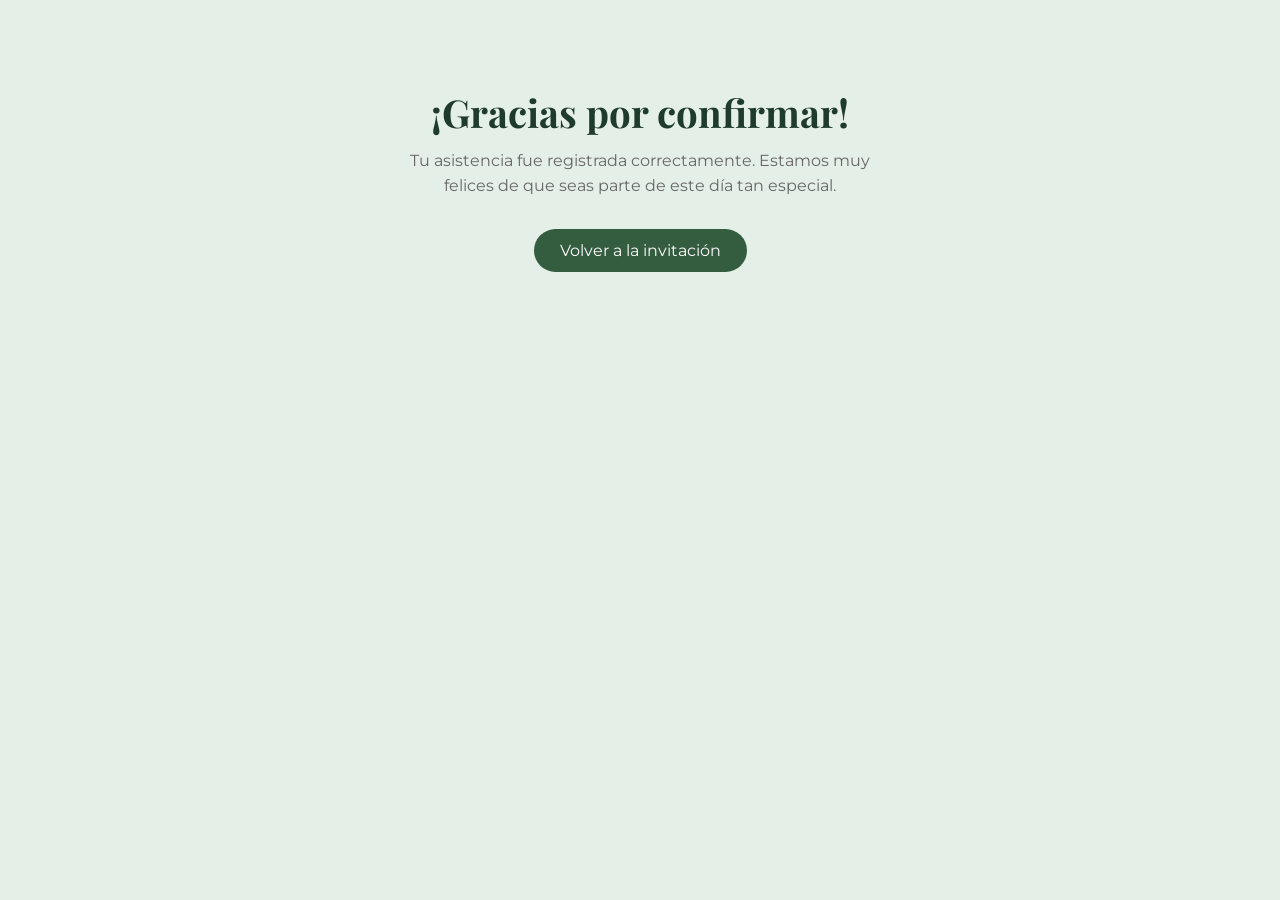
<file: success.html>
<!DOCTYPE html>
<html lang="es">
<head>
    <meta charset="UTF-8">
    <meta name="viewport" content="width=device-width, initial-scale=1.0">
    <title>Gracias por confirmar</title>

    <!-- Tipografías -->
    <link href="https://fonts.googleapis.com/css2?family=Playfair+Display:wght@400;600&family=Montserrat:wght@300;400;600&display=swap" rel="stylesheet">

    <style>
        :root {
            --green-dark: #1f3b2c;
            --green: #345c3f;
            --green-soft: #e4efe7;
            --brown: #7a5a3a;
            --brown-soft: #f3ebe2;
            --text-main: #2f2f2f;
            --text-soft: #666;
            --white: #ffffff;
        }

        body {
            margin: 0;
            font-family: 'Montserrat', sans-serif;
            background: var(--green-soft);
            color: var(--text-main);
            text-align: center;
            padding: 60px 20px;
        }

        h1 {
            font-family: 'Playfair Display', serif;
            font-size: 2.4rem;
            color: var(--green-dark);
            margin-bottom: 10px;
        }

        p {
            font-size: 1rem;
            color: var(--text-soft);
            max-width: 500px;
            margin: 0 auto 30px;
            line-height: 1.6;
        }

        .btn {
            display: inline-block;
            padding: 12px 26px;
            background: var(--green);
            color: var(--white);
            text-decoration: none;
            border-radius: 999px;
            font-size: 1rem;
            transition: 0.3s ease;
        }

        .btn:hover {
            background: var(--green-dark);
        }

        /* Animación suave */
        .fade-in {
            opacity: 0;
            transform: translateY(20px);
            animation: fadeIn 1s forwards ease-out;
        }

        @keyframes fadeIn {
            to {
                opacity: 1;
                transform: translateY(0);
            }
        }
    </style>
</head>

<body>
    <div class="fade-in">
        <h1>¡Gracias por confirmar!</h1>
        <p>
            Tu asistencia fue registrada correctamente.  
            Estamos muy felices de que seas parte de este día tan especial.
        </p>

        <a href="/index.html" class="btn">Volver a la invitación</a>
    </div>
</body>
</html>
</file>
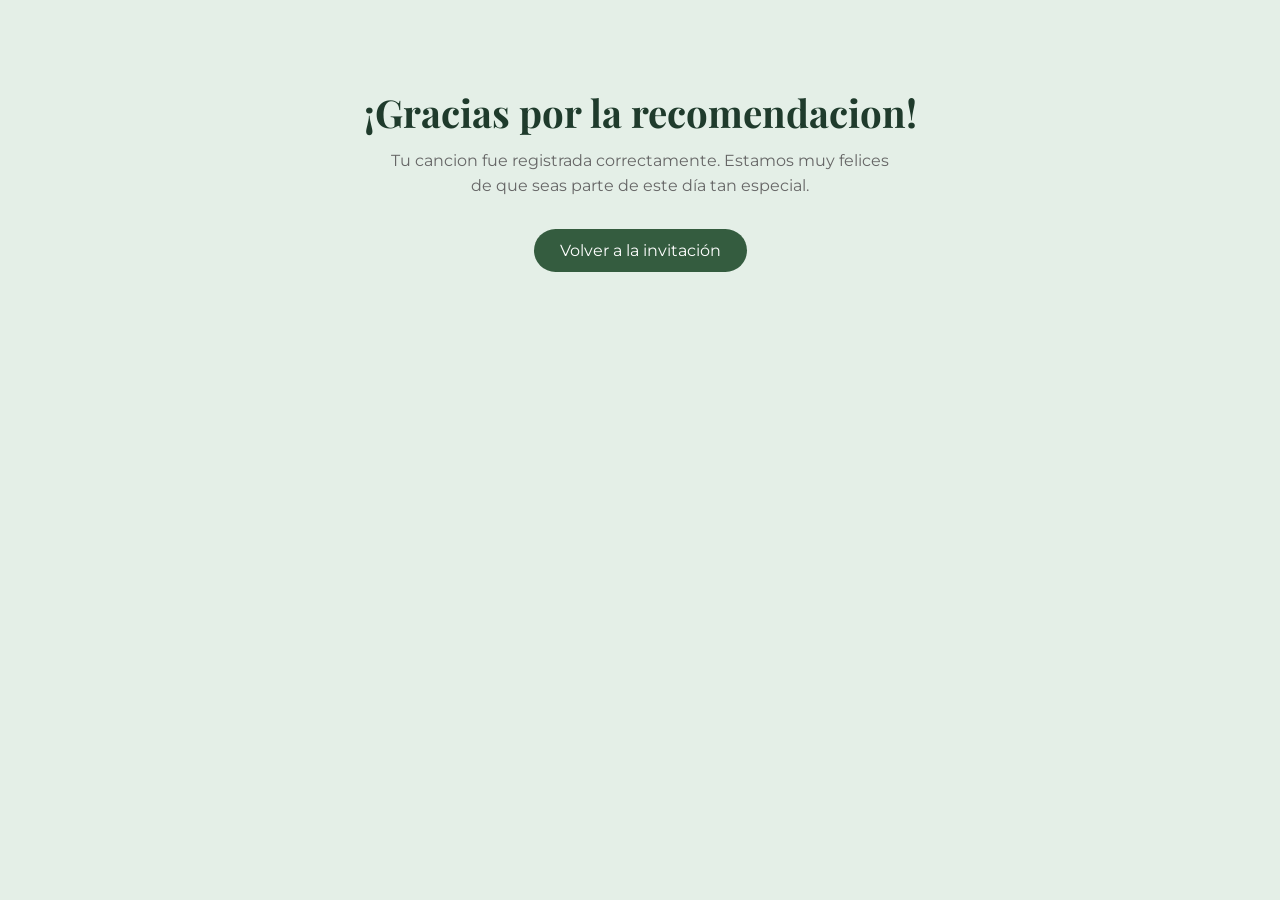
<file: success_music.html>
<!DOCTYPE html>
<html lang="es">
<head>
    <meta charset="UTF-8">
    <meta name="viewport" content="width=device-width, initial-scale=1.0">
    <title>Gracias por confirmar</title>

    <!-- Tipografías -->
    <link href="https://fonts.googleapis.com/css2?family=Playfair+Display:wght@400;600&family=Montserrat:wght@300;400;600&display=swap" rel="stylesheet">

    <style>
        :root {
            --green-dark: #1f3b2c;
            --green: #345c3f;
            --green-soft: #e4efe7;
            --brown: #7a5a3a;
            --brown-soft: #f3ebe2;
            --text-main: #2f2f2f;
            --text-soft: #666;
            --white: #ffffff;
        }

        body {
            margin: 0;
            font-family: 'Montserrat', sans-serif;
            background: var(--green-soft);
            color: var(--text-main);
            text-align: center;
            padding: 60px 20px;
        }

        h1 {
            font-family: 'Playfair Display', serif;
            font-size: 2.4rem;
            color: var(--green-dark);
            margin-bottom: 10px;
        }

        p {
            font-size: 1rem;
            color: var(--text-soft);
            max-width: 500px;
            margin: 0 auto 30px;
            line-height: 1.6;
        }

        .btn {
            display: inline-block;
            padding: 12px 26px;
            background: var(--green);
            color: var(--white);
            text-decoration: none;
            border-radius: 999px;
            font-size: 1rem;
            transition: 0.3s ease;
        }

        .btn:hover {
            background: var(--green-dark);
        }

        /* Animación suave */
        .fade-in {
            opacity: 0;
            transform: translateY(20px);
            animation: fadeIn 1s forwards ease-out;
        }

        @keyframes fadeIn {
            to {
                opacity: 1;
                transform: translateY(0);
            }
        }
    </style>
</head>

<body>
    <div class="fade-in">
        <h1>¡Gracias por la recomendacion!</h1>
        <p>
            Tu cancion fue registrada correctamente.  
            Estamos muy felices de que seas parte de este día tan especial.
        </p>

        <a href="/index.html" class="btn">Volver a la invitación</a>
    </div>
</body>
</html>
</file>
